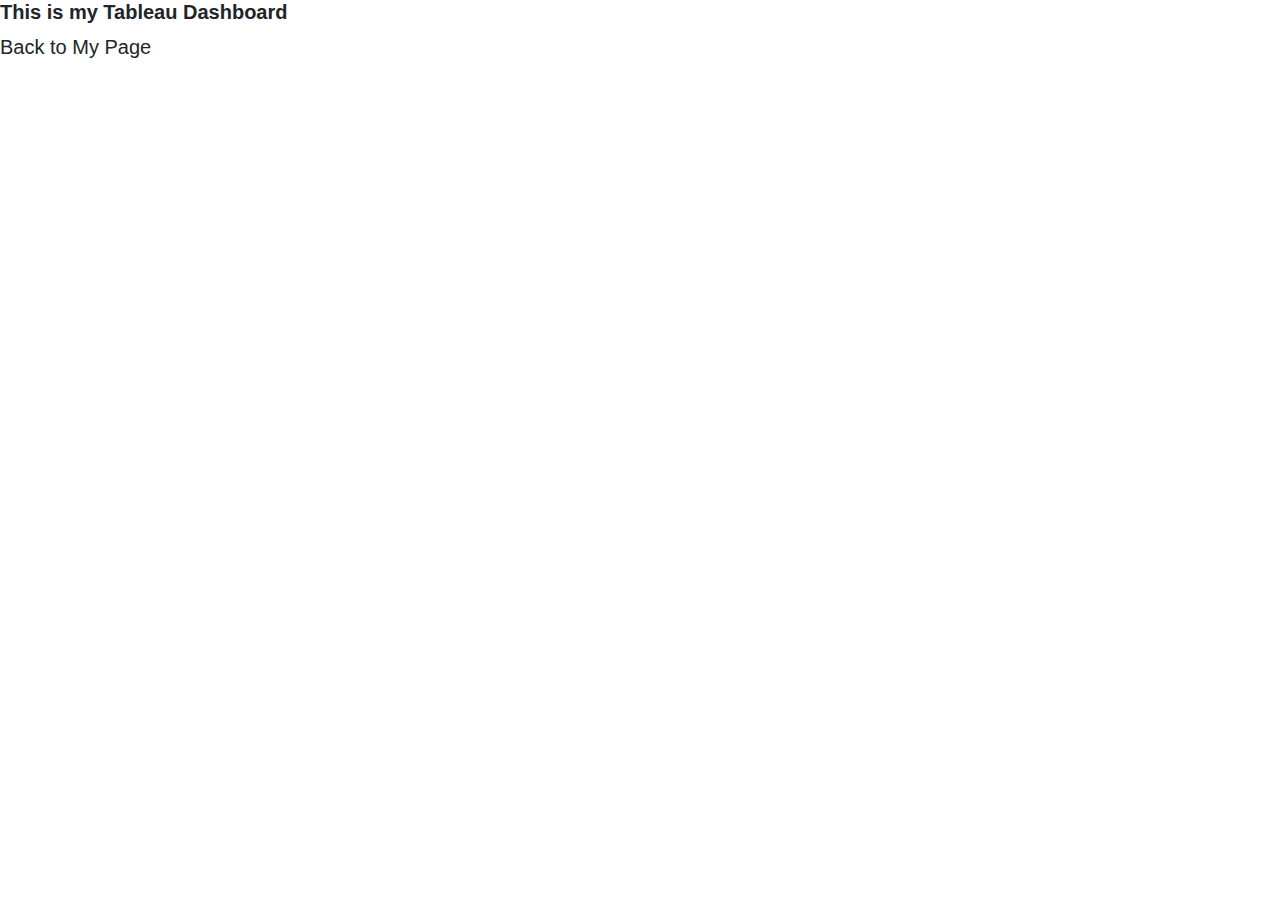
<file: tableau.html>
<!DOCTYPE html>
<html lang="en">
<head>
    <meta charset="UTF-8">
    <meta http-equiv="X-UA-Compatible" content="IE=edge">
    <meta name="viewport" content="width=device-width, initial-scale=1.0">
    <title>Tableau Dashboard Demo</title>
    <link href="css/styles.css" rel="stylesheet" />

</head>
<body>
    <h5>This is my Tableau Dashboard</h5>
    <a class="navbar-brand" href="mypage.html">Back to My Page</a>

    <div class='tableauPlaceholder' id='viz1681321959481' style='position: relative'><noscript><a href='#'><img alt='Is Your County Obese?                            Select your county to see how it compares with other counties in the country                         ' src='https:&#47;&#47;public.tableau.com&#47;static&#47;images&#47;Ob&#47;ObesityDashboard_16813218654280&#47;Obesity&#47;1_rss.png' style='border: none' /></a></noscript><object class='tableauViz'  style='display:none;'><param name='host_url' value='https%3A%2F%2Fpublic.tableau.com%2F' /> <param name='embed_code_version' value='3' /> <param name='site_root' value='' /><param name='name' value='ObesityDashboard_16813218654280&#47;Obesity' /><param name='tabs' value='no' /><param name='toolbar' value='yes' /><param name='static_image' value='https:&#47;&#47;public.tableau.com&#47;static&#47;images&#47;Ob&#47;ObesityDashboard_16813218654280&#47;Obesity&#47;1.png' /> <param name='animate_transition' value='yes' /><param name='display_static_image' value='yes' /><param name='display_spinner' value='yes' /><param name='display_overlay' value='yes' /><param name='display_count' value='yes' /><param name='language' value='en-US' /><param name='filter' value='publish=yes' /></object></div>                <script type='text/javascript'>                    var divElement = document.getElementById('viz1681321959481');                    var vizElement = divElement.getElementsByTagName('object')[0];                    if ( divElement.offsetWidth > 800 ) { vizElement.style.width='100%';vizElement.style.height=(divElement.offsetWidth*0.75)+'px';} else if ( divElement.offsetWidth > 500 ) { vizElement.style.width='100%';vizElement.style.height=(divElement.offsetWidth*0.75)+'px';} else { vizElement.style.width='100%';vizElement.style.height='827px';}                     var scriptElement = document.createElement('script');                    scriptElement.src = 'https://public.tableau.com/javascripts/api/viz_v1.js';                    vizElement.parentNode.insertBefore(scriptElement, vizElement);                </script>
</body>
</html>
</file>
